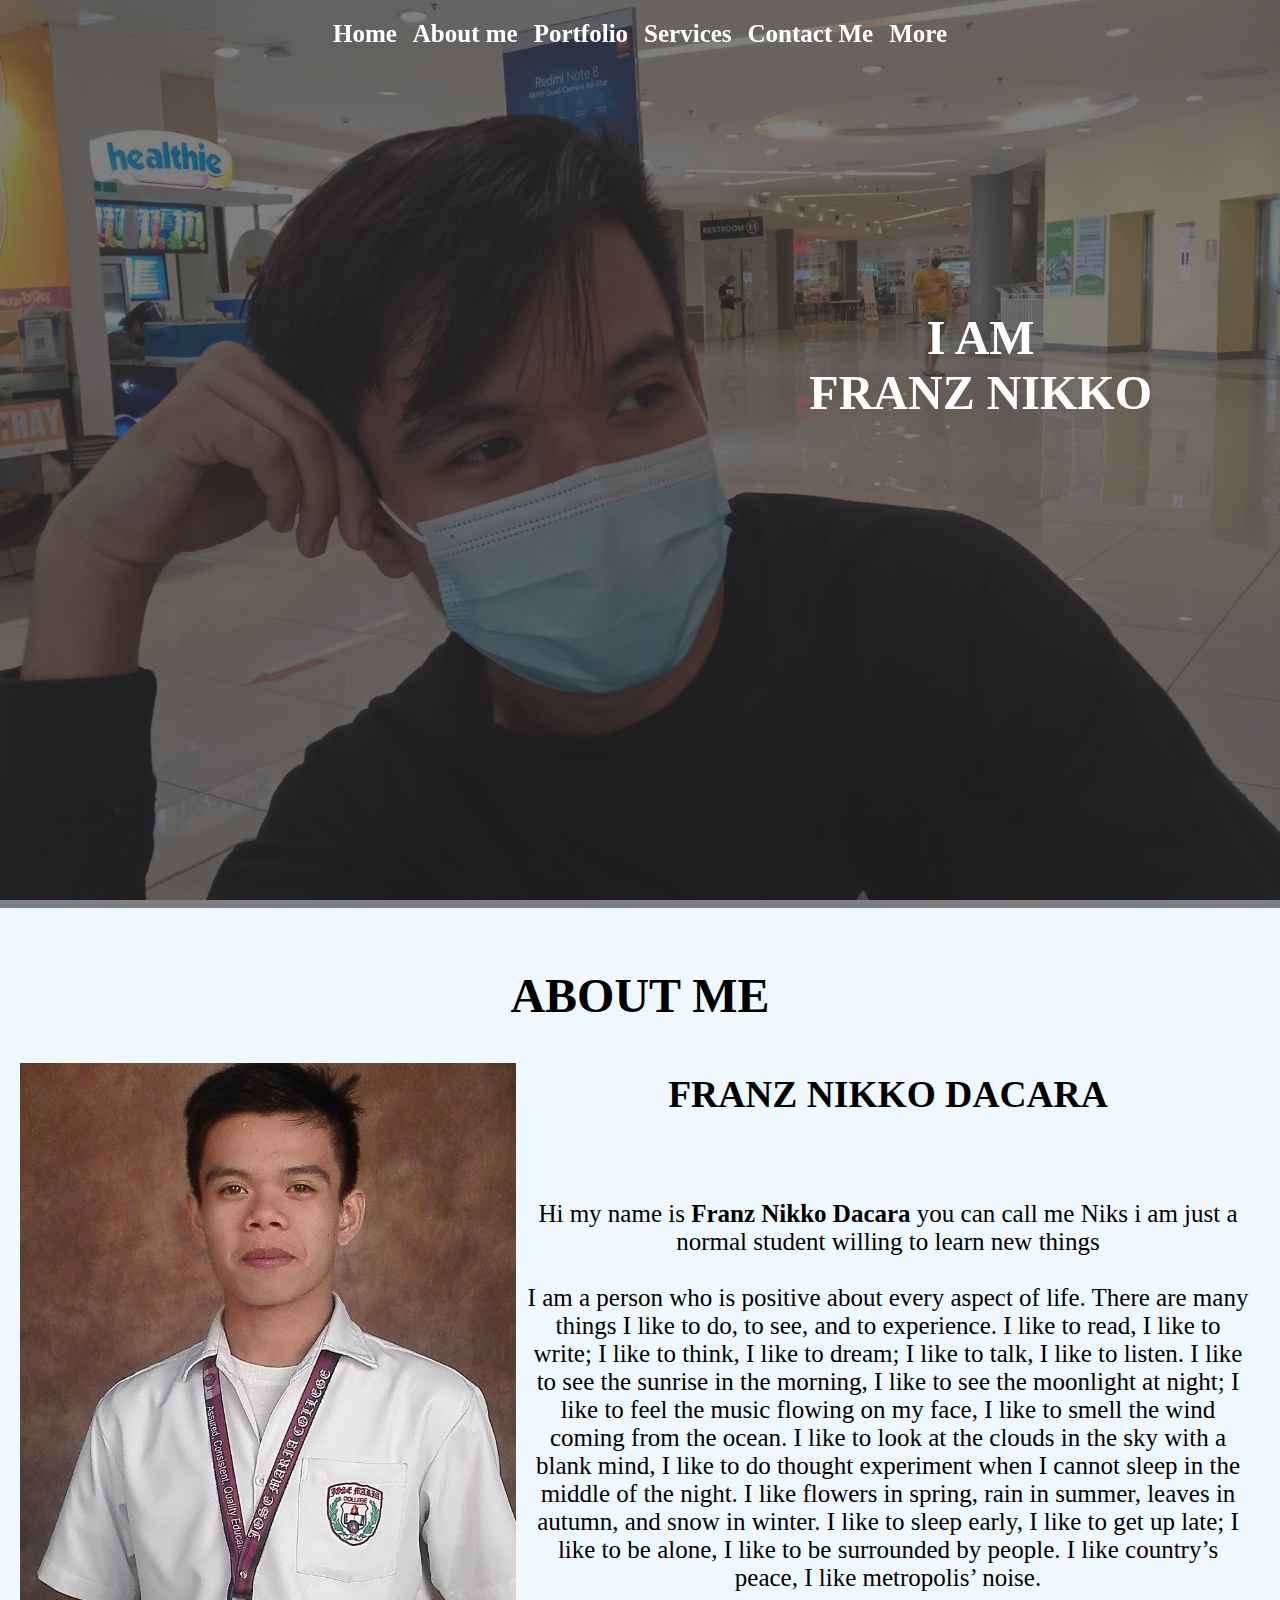
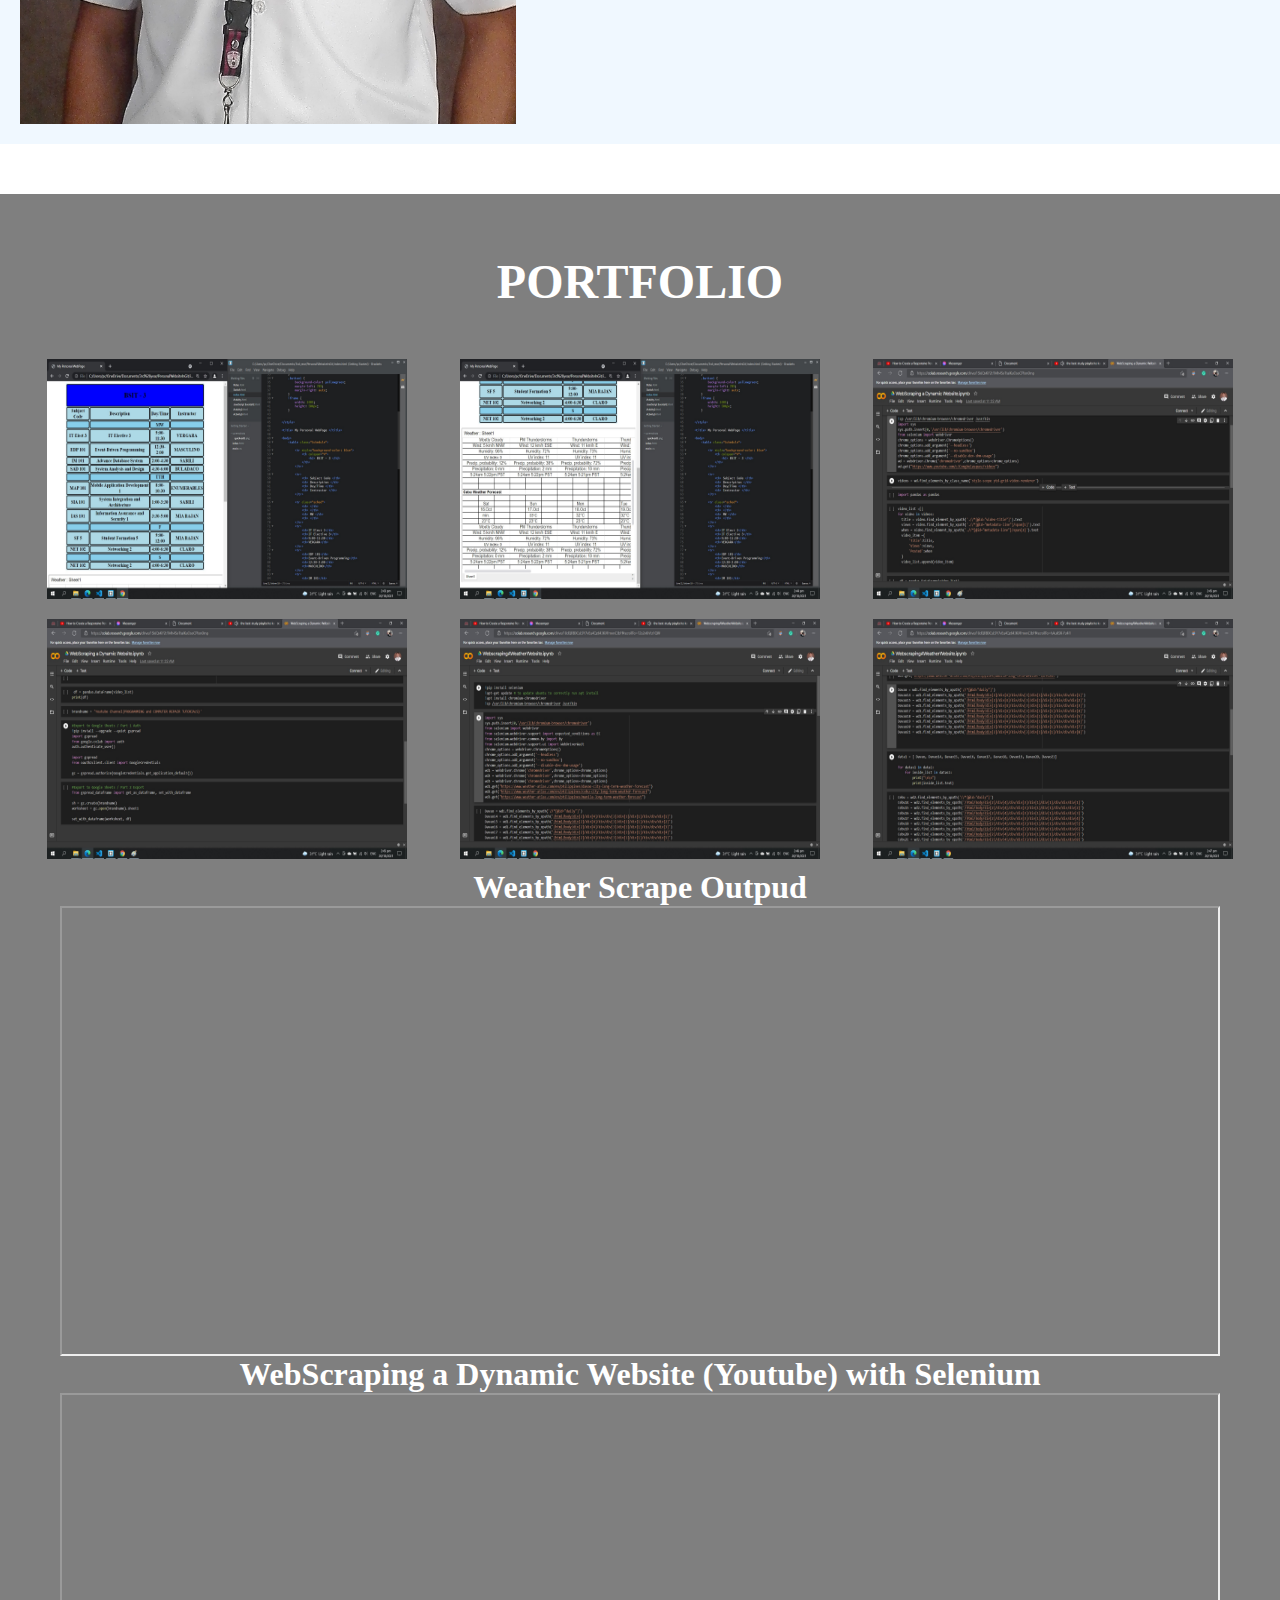
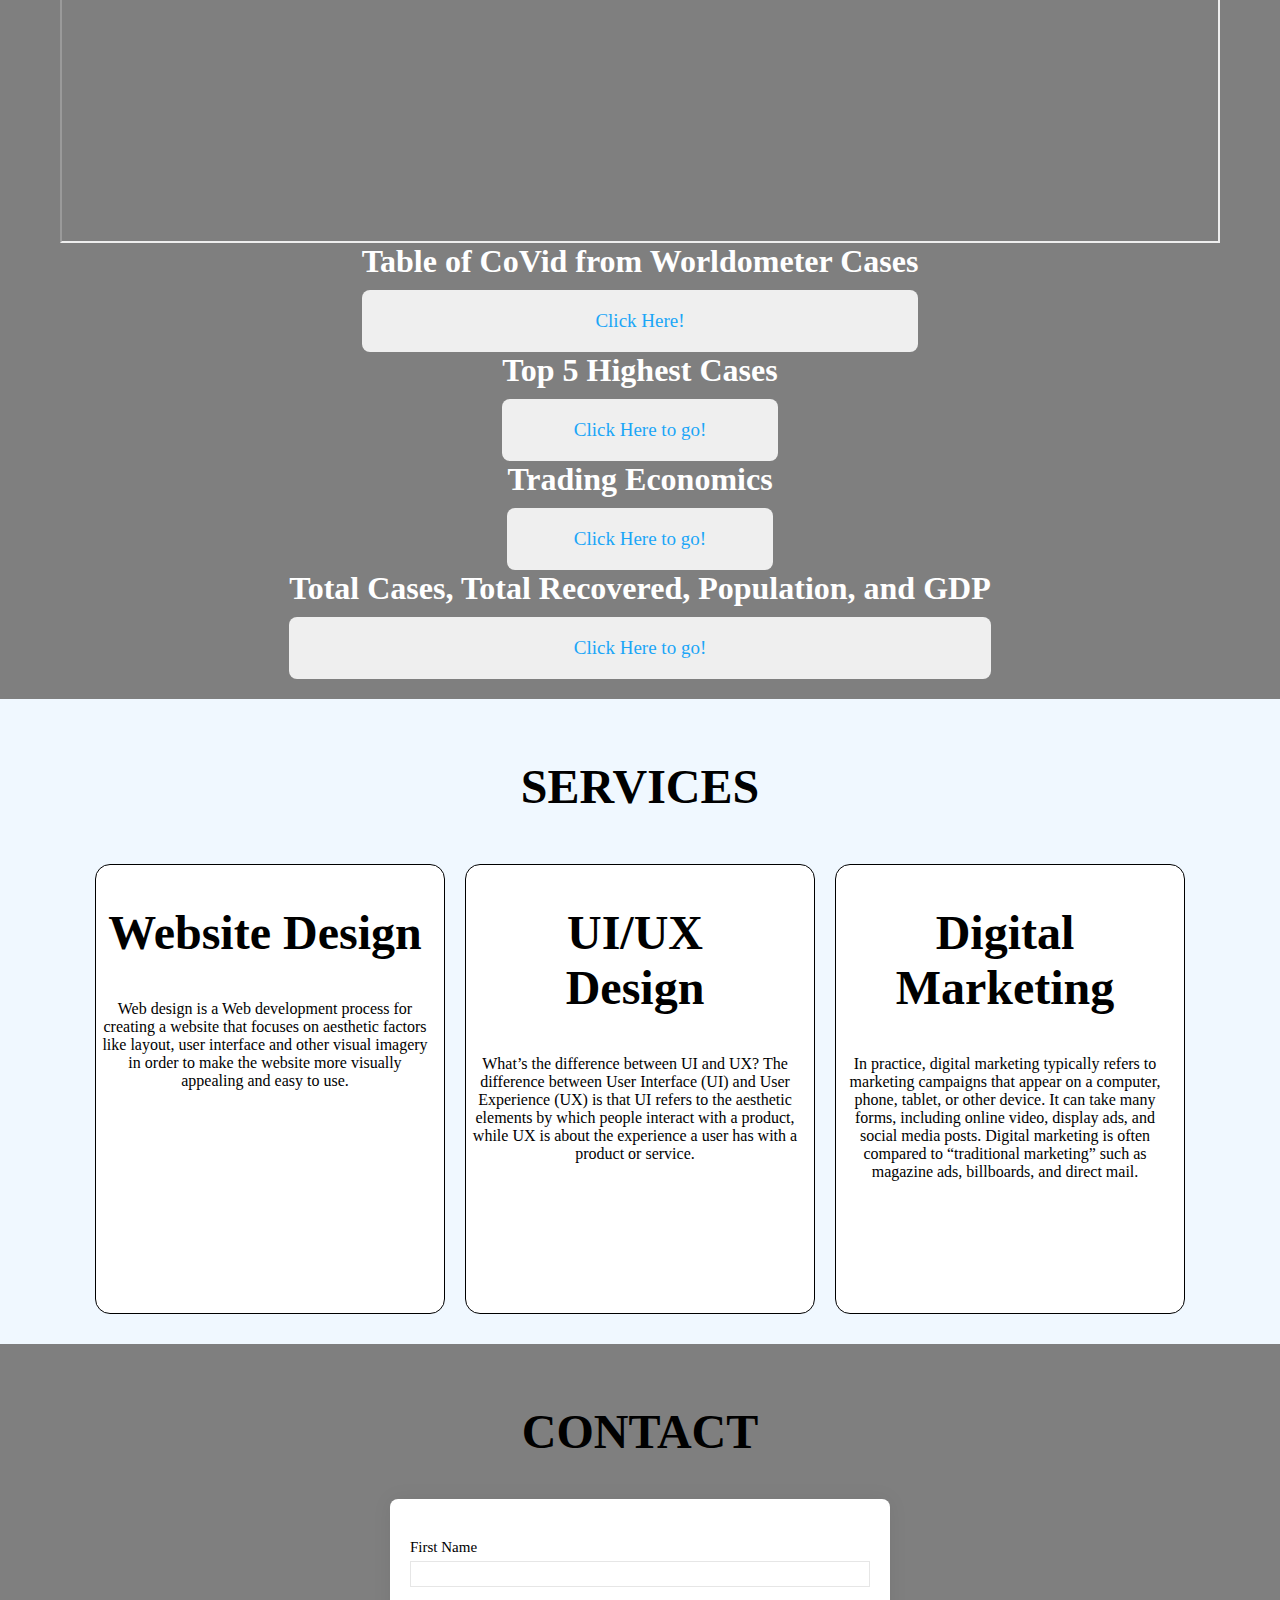
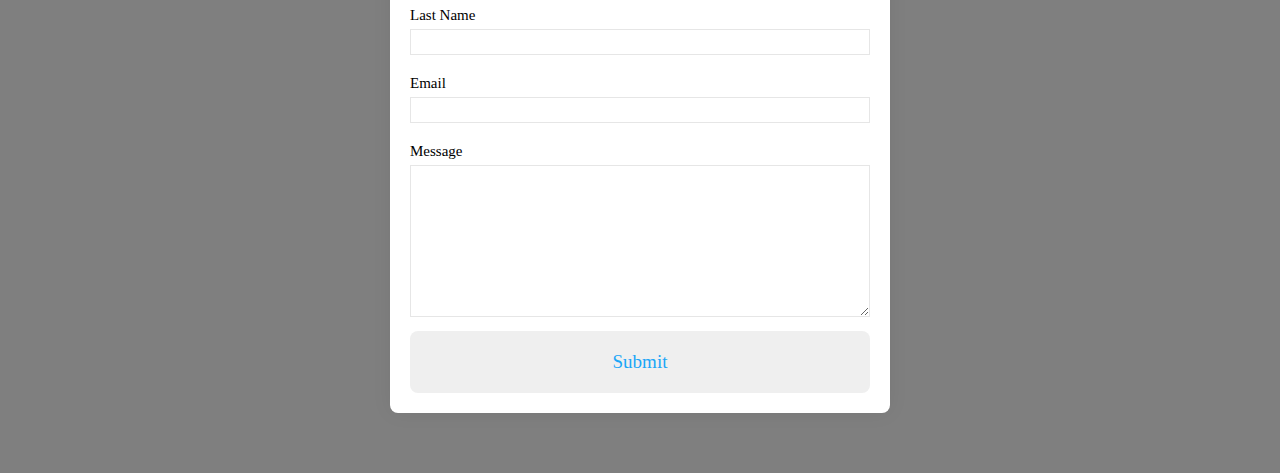
<file: index.html>
<!DOCTYPE html>
<html lang="en">
    <head>
        <meta charset="UTF-8">
        <meta name="viewport" content="width=device-with, initial-scale=1.0">
        <title> FranzWebsite </title>
        <link rel="stylesheet" href="style.css">
    </head>
    <body>
        <nav class="navbar">
            <ul>
                <li><a href="#home"> Home </a></li>
                <li><a href="#about"> About me </a></li>
                <li><a href="#portfolio"> Portfolio </a></li>
                    <!-- <div class="sub-portfoli-1">
                        <ul>
                            <li><a href="#">Activity 1</a></li>
                            <li><a href="#">Activity 2</a></li>
                            <li><a href="#">Activity 3</a></li>
                            <li><a href="#">Activity 4</a></li>
                        </ul>
                    </div> -->
                <li><a href="#services"> Services </a></li>
                <li><a href="#contact"> Contact Me </a></li>
                <li><a href="#more"> More </a></li>
                
            </ul>
        </nav>

        <section id="home">
            <div class="main">
                <h1 class="headings"> I AM <br> FRANZ NIKKO </h1>
                <!-- <button class="btn">
                    Love Me
                </button> -->
            </div>
        </section>

        <section id="about">
            <h1 class="headings"> ABOUT ME</h1>
            <div id="pic">
                <img src="Pictures/Prof.jpg" alt="">
                <div id="intro">
                    <h2> FRANZ NIKKO DACARA </h2>

                    <br><br><br>
                    <p> Hi my name is <b>Franz Nikko Dacara</b>
                        you can call me Niks i am just a
                        normal student willing to learn 
                        new things
                    </p>
                    <br>
                    <p>
                        I am a person who is positive about 
                        every aspect of life. There are many 
                        things I like to do, to see, and to 
                        experience. I like to read, I like to write; 
                        I like to think, I like to dream; I like
                        to talk, I like to listen. I like to see
                        the sunrise in the morning, I like to see 
                        the moonlight at night; I like to feel
                        the music flowing on my face, I like 
                        to smell the wind coming from the ocean.
                        I like to look at the clouds in the sky 
                        with a blank mind, I like to do thought 
                        experiment when I cannot sleep in the 
                        middle of the night. I like flowers in 
                        spring, rain in summer, leaves in autumn, 
                        and snow in winter. I like to sleep early, 
                        I like to get up late; I like to be alone, 
                        I like to be surrounded by people. 
                        I like country’s peace, I like metropolis’ noise.
                    </p>
                </div>
            </div>
        </section>

        <section id="portfolio">
            <h1 class="headings"> PORTFOLIO</h1>
            <div class="gallery">
                <img src="Portfolio/img1.jpg" alt="">
                <img src="Portfolio/img2.jpg" alt="">
                <img src="Portfolio/img3.jpg" alt="">
                <img src="Portfolio/img4.jpg" alt="">
                <img src="Portfolio/img5.jpg" alt="">
                <img src="Portfolio/img6.jpg" alt=""> 
            </div>
            <h1> Weather Scrape Outpud</h1>
            <div class="row"> 
                <div class="boxPortfilio">
                    <iframe src="https://docs.google.com/spreadsheets/d/e/2PACX-1vSCc59N3W7uc_95lp1IsA7n7Y4Vfx8e7q7jMTglggqfSN7uAFGR3NdlsXfTVhRd50q7TQrANO1ew57X/pubhtml?widget=true&amp;headers=false">
                    </iframe>
                </div>
            </div>
           <h1> WebScraping a Dynamic Website (Youtube) with Selenium </h1>
           <div class="row">
                <div class="boxPortfilio">
                    <iframe src="https://docs.google.com/spreadsheets/d/e/2PACX-1vS7RhmM1Nw2-FztYvrWvFr37aXqo0SgHWqgOuknxdSvzgi5Ql0AJTHEq0j4taHzt6S1fnG_dk-SxKem/pubhtml?widget=true&amp;headers=false">
                    </iframe>
                </div>
           </div>

           <form action="Activities/CoVid_from_Worldometer _Cases.html">
                <h1>Table of CoVid  from Worldometer  Cases</h1>
                <button type="submit">Click Here!</button>
           </form>
           <form action="Activities/Top5HighestCases.html">
                <h1>Top 5 Highest Cases </h1>
                <button type="submit">Click Here to go!</button>
           </form>
           <form action="Activities/tradingEconmics.html">
                <h1>Trading Economics </h1>
                <button type="submit">Click Here to go!</button>
           </form>
           <form action="Activities/total.html">
                <h1>Total Cases, Total Recovered, Population, and GDP </h1>
                <button type="submit">Click Here to go!</button>
           </form>

           <!-- <h1> Trading Economics </h1>
           <a href="Activities/tradingEconmics.html"> Click here to go! </a> -->

           <!-- <h1> Total Cases, Total Recovered, Population, and GDP</h1>
           <a href="Activities/total.html"> Click here to go! </a> -->

          
        </section>
        
        <section id="services">
            <h1 class="headings">SERVICES </h1>
            <div class="row">
                <div class="box">
                    <h1 class="headings">Website Design</h1>
                    <p>
                        Web design is a Web development 
                        process for creating a website that 
                        focuses on aesthetic factors like 
                        layout, user interface and other 
                        visual imagery in order to make the
                        website more visually appealing and
                        easy to use.
                    </p>
                </div>
                <div class="box">
                    <h1 class="headings">UI/UX <br> Design</h1>
                    <p>
                        What’s the difference between UI and UX?
                        The difference between User Interface (UI)
                        and User Experience (UX) is that UI refers 
                        to the aesthetic elements by which people 
                        interact with a product, while UX is 
                        about the experience a user has with 
                        a product or service.
                    </p>
                </div>
                <div class="box">
                    <h1 class="headings">Digital Marketing</h1>
                    <p>
                        In practice, digital marketing typically 
                        refers to marketing campaigns that appear 
                        on a computer, phone, tablet, or other 
                        device. It can take many forms, including 
                        online video, display ads, and social 
                        media posts. Digital marketing is often 
                        compared to “traditional marketing” such 
                        as magazine ads, billboards, and direct mail.
                    </p>
                </div>
            </div>
        </section>


        <section id="contact">
            <h1 class="headings"> CONTACT </h1>
            <div class="container">
                <form action="https://formspree.io/f/xbjqevdv" method="POST" id="my-form">

                    <div class="form-group">
                        <label for="firstName">First Name</label>
                        <input type="text" id="firstName" name="firstName">
                    </div>
                    
                    <div class="form-group">
                        <label for="lastName">Last Name</label>
                        <input type="text" id="lastName" name="lastName">
                    </div>

                    <div class="form-group">
                        <label for="email">Email</label>
                        <input type="email" id="email" name="email">
                    </div>

                    <div class="form-group">
                        <label for="message">Message</label>
                        <textarea name="message" id="message" cols="30" rows="10"></textarea>
                    </div>

                    <button type="submit">Submit</button>
                </form>
            </div>
            <div id="status"></div>
            <!-- <div id="status" class="error">
                Error
            </div> -->
        </section>
        

    </body>
</html>
</file>
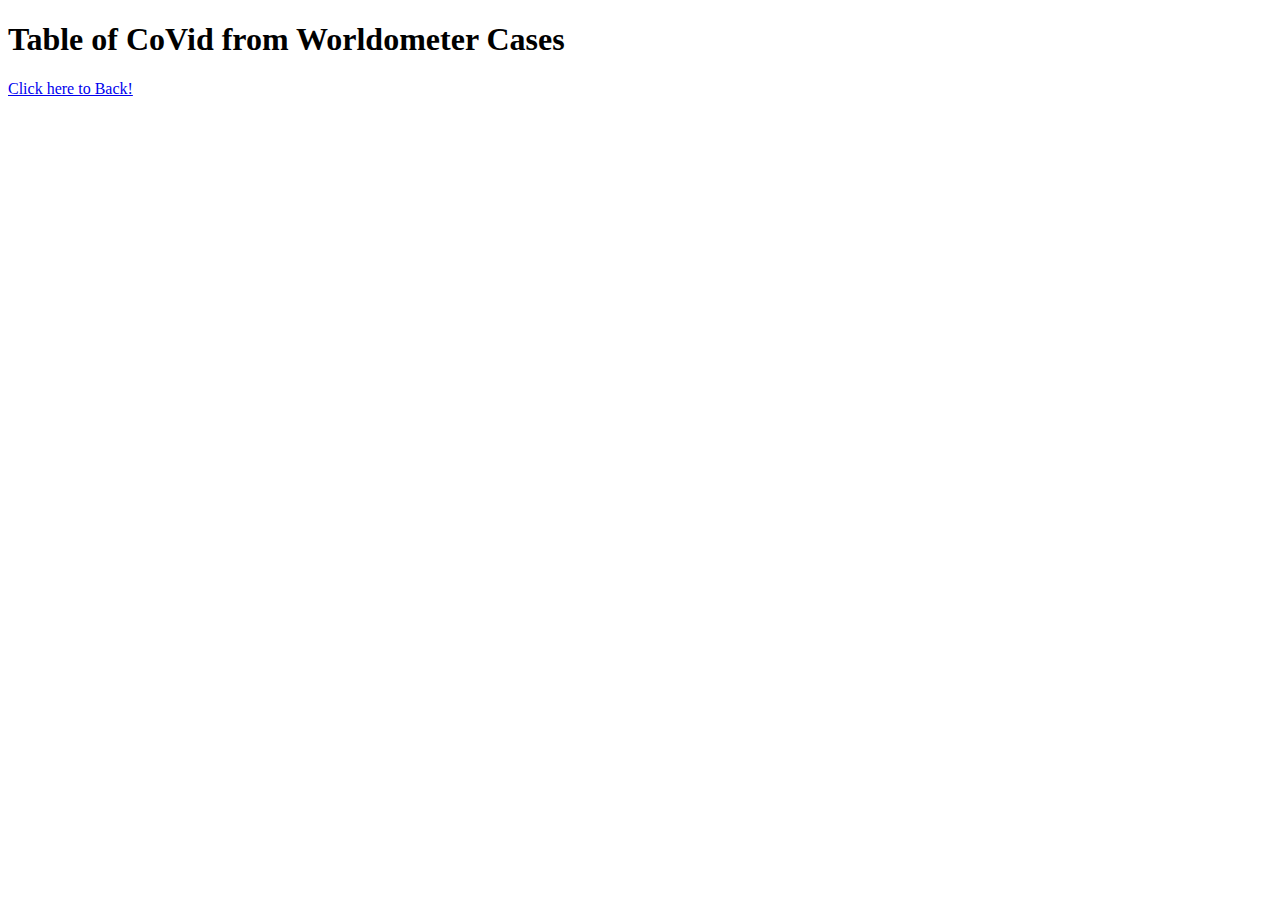
<file: CoVid_from_Worldometer _Cases.html>
<!DOCTYPE html>
<html lang="en">
<head>
    <meta charset="UTF-8">
    <meta http-equiv="X-UA-Compatible" content="IE=edge">
    <meta name="viewport" content="width=device-width, initial-scale=1.0">
    <title>Document</title>
</head>
<body>
    <h1>Table of CoVid  from Worldometer  Cases</h1>
           <div class="row">
               <div class="boxPortfilio">

                    <div class='tableauPlaceholder' id='viz1635490118664' style='position: relative'>
                        <noscript>
                            <a href='#'>
                            <img alt='Sheet 1 ' src='https:&#47;&#47;public.tableau.com&#47;static&#47;images&#47;tr&#47;trial_16354852788500&#47;Sheet1&#47;1_rss.png' style='border: none' /></a>
                        </noscript>
                            <object class='tableauViz'  style='display:none;'>
                                <param name='host_url' value='https%3A%2F%2Fpublic.tableau.com%2F' /> <param name='embed_code_version' value='3' /> 
                                <param name='site_root' value='' /><param name='name' value='trial_16354852788500&#47;Sheet1' />
                                <param name='tabs' value='no' /><param name='toolbar' value='yes' />
                                <param name='static_image' value='https:&#47;&#47;public.tableau.com&#47;static&#47;images&#47;tr&#47;trial_16354852788500&#47;Sheet1&#47;1.png' /> 
                                <param name='animate_transition' value='yes' />
                                <param name='display_static_image' value='yes' />
                                <param name='display_spinner' value='yes' />
                                <param name='display_overlay' value='yes' />
                                <param name='display_count' value='yes' />
                                <param name='language' value='en-US' />
                            </object>
                    </div> 

                        <script type='text/javascript'>                   
                         var divElement = document.getElementById('viz1635490118664');                    
                         var vizElement = divElement.getElementsByTagName('object')[0];                  
                         vizElement.style.width='100%';vizElement.style.height=(divElement.offsetWidth*0.75)+'px';                    
                         var scriptElement = document.createElement('script');                    
                         scriptElement.src = 'https://public.tableau.com/javascripts/api/viz_v1.js';                    
                         vizElement.parentNode.insertBefore(scriptElement, vizElement);                
                        </script>
               </div>

               <a href="index.html"> Click here to Back! </a>
</body>
</html>
</file>
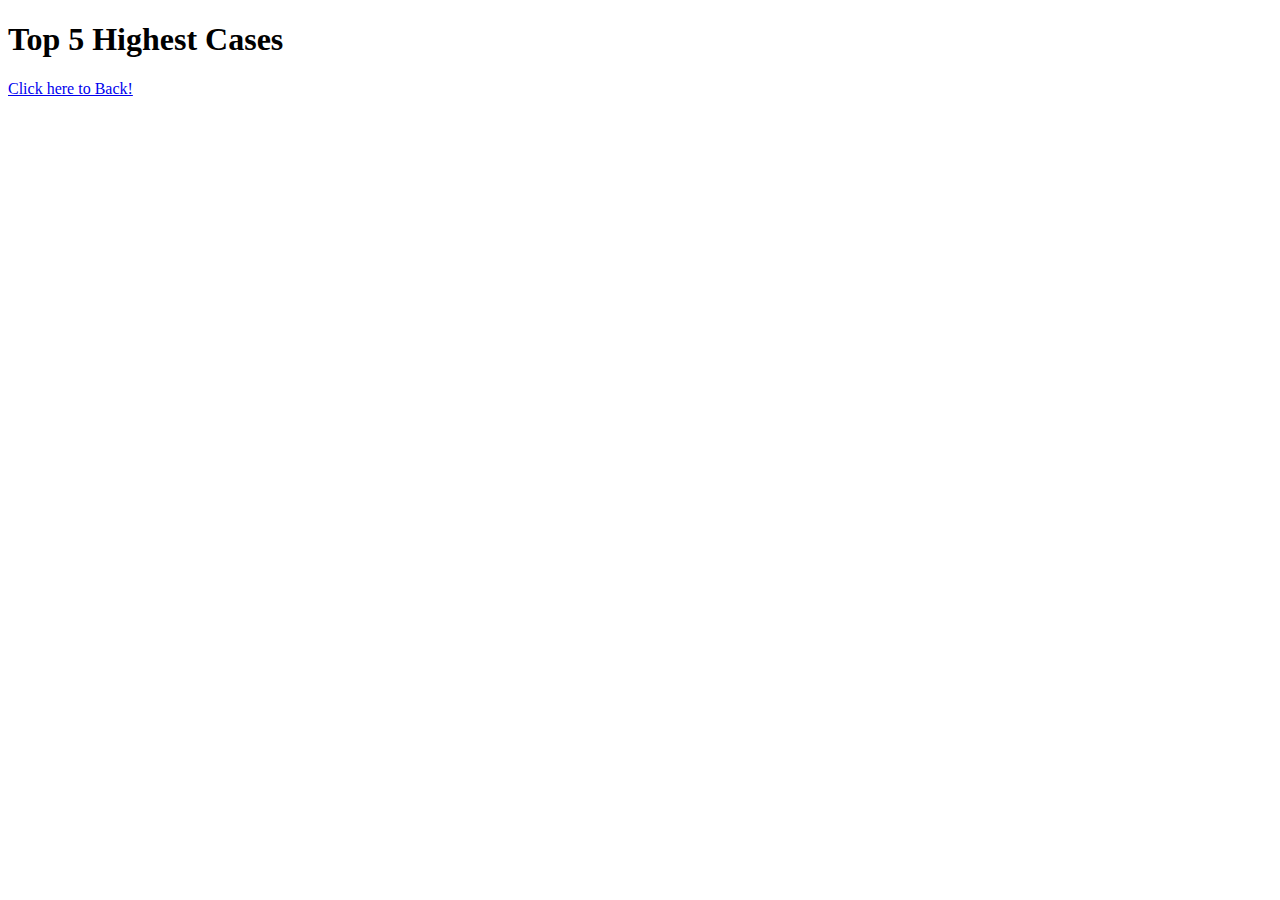
<file: Top5HighestCases.html>
<!DOCTYPE html>
<html lang="en">
<head>
    <meta charset="UTF-8">
    <meta http-equiv="X-UA-Compatible" content="IE=edge">
    <meta name="viewport" content="width=device-width, initial-scale=1.0">
    <title>Document</title>
</head>
<body>
    <h1> Top 5 Highest Cases</h1>
    <div class='tableauPlaceholder' id='viz1635511773253' style='position: relative'>
        <noscript>
            <a href='#'>
                <img alt='Top 5 Highest CasesOctorber 29,2021 ' src='https:&#47;&#47;public.tableau.com&#47;static&#47;images&#47;To&#47;Top5HighestCasesinOctober292021&#47;Sheet5&#47;1_rss.png' style='border: none' /></a>
            </noscript><object class='tableauViz'  style='display:none;'>
                <param name='host_url' value='https%3A%2F%2Fpublic.tableau.com%2F' />
                 <param name='embed_code_version' value='3' /> 
                 <param name='site_root' value='' />
                 <param name='name' value='Top5HighestCasesinOctober292021&#47;Sheet5' />
                 <param name='tabs' value='no' /><param name='toolbar' value='yes' />
                 <param name='static_image' value='https:&#47;&#47;public.tableau.com&#47;static&#47;images&#47;To&#47;Top5HighestCasesinOctober292021&#47;Sheet5&#47;1.png' /> 
                 <param name='animate_transition' value='yes' />
                 <param name='display_static_image' value='yes' />
                 <param name='display_spinner' value='yes' />
                 <param name='display_overlay' value='yes' />
                 <param name='display_count' value='yes' />
                 <param name='language' value='en-US' />
                 <param name='filter' value='publish=yes' />
                </object></div>               
                <script type='text/javascript'>                    
                
                var divElement = document.getElementById('viz1635511773253');                    
                var vizElement = divElement.getElementsByTagName('object')[0];                    
                vizElement.style.width='100%';vizElement.style.height=(divElement.offsetWidth*0.75)+'px';                    
                var scriptElement = document.createElement('script');                    
                scriptElement.src = 'https://public.tableau.com/javascripts/api/viz_v1.js';                    
                vizElement.parentNode.insertBefore(scriptElement, vizElement);                
                </script>
                
                <a href="index.html"> Click here to Back! </a>
</body>
</html>
</file>
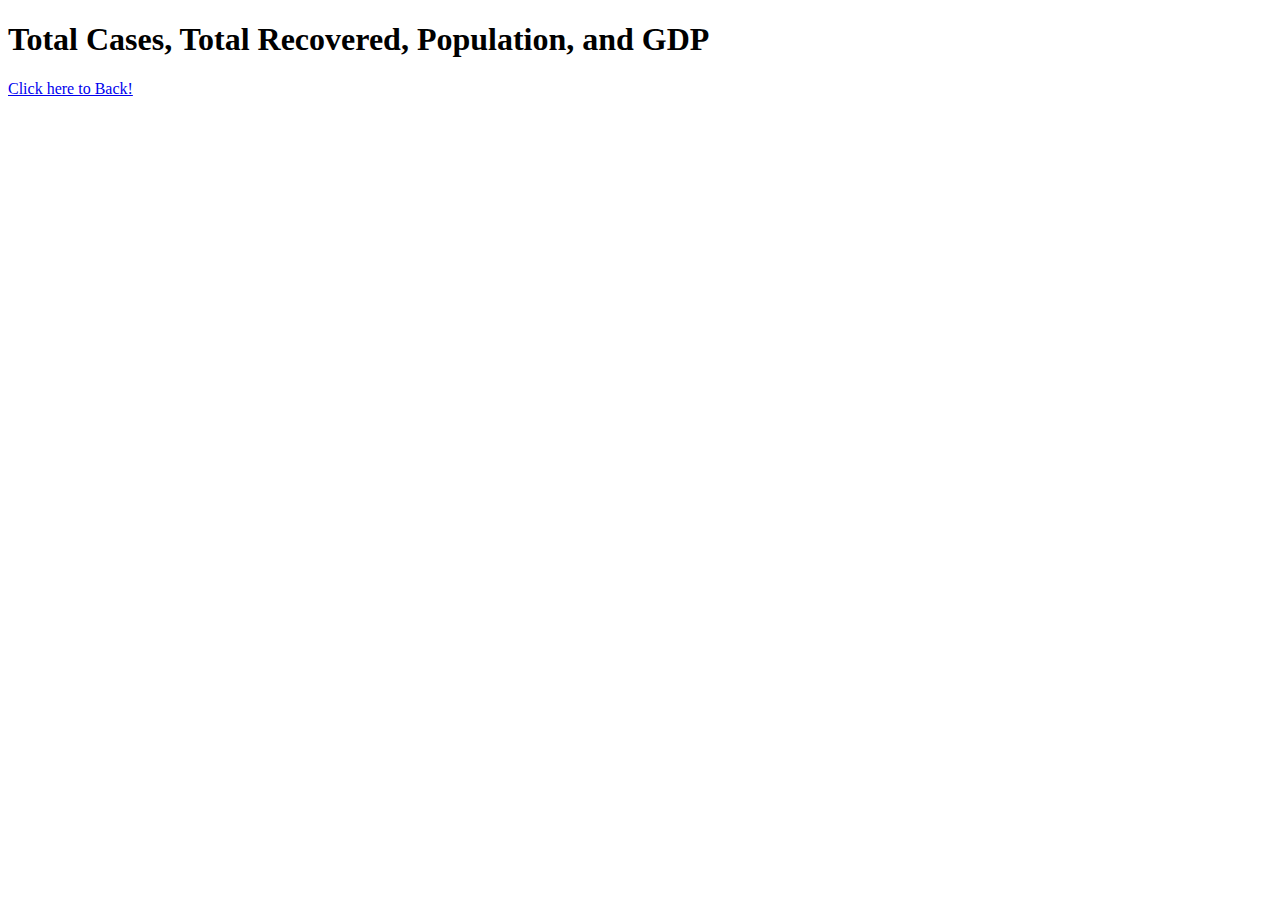
<file: total.html>
<!DOCTYPE html>
<html lang="en">
<head>
    <meta charset="UTF-8">
    <meta http-equiv="X-UA-Compatible" content="IE=edge">
    <meta name="viewport" content="width=device-width, initial-scale=1.0">
    <title>Document</title>
</head>
<body>
    <h1> Total Cases, Total Recovered, Population, and GDP </h1>
    <div class='tableauPlaceholder' id='viz1635513648842' style='position: relative'>
        <noscript>
            <a href='#'>
                <img alt=' Total Cases, Total Recovered, Population, and GDP ' src='https:&#47;&#47;public.tableau.com&#47;static&#47;images&#47;To&#47;Totals_16355135831920&#47;Sheet2&#47;1_rss.png' style='border: none' /></a>
            </noscript>
            <object class='tableauViz'  style='display:none;'>
                <param name='host_url' value='https%3A%2F%2Fpublic.tableau.com%2F' /> 
                <param name='embed_code_version' value='3' /> 
                <param name='site_root' value='' />
                <param name='name' value='Totals_16355135831920&#47;Sheet2' />
                <param name='tabs' value='no' />
                <param name='toolbar' value='yes' />
                <param name='static_image' value='https:&#47;&#47;public.tableau.com&#47;static&#47;images&#47;To&#47;Totals_16355135831920&#47;Sheet2&#47;1.png' /> 
                <param name='animate_transition' value='yes' />
                <param name='display_static_image' value='yes' />
                <param name='display_spinner' value='yes' />
                <param name='display_overlay' value='yes' />
                <param name='display_count' value='yes' />
                <param name='language' value='en-US' />
                <param name='filter' value='publish=yes' />
            </object>
        </div>                
        <script type='text/javascript'>                    
        var divElement = document.getElementById('viz1635513648842');                    
        var vizElement = divElement.getElementsByTagName('object')[0];                    
        vizElement.style.width='100%';vizElement.style.height=(divElement.offsetWidth*0.75)+'px';                    
        var scriptElement = document.createElement('script');                    
        scriptElement.src = 'https://public.tableau.com/javascripts/api/viz_v1.js';                    
        vizElement.parentNode.insertBefore(scriptElement, vizElement);                
        </script>

<a href="index.html"> Click here to Back! </a>  
</body>
</html>
</file>
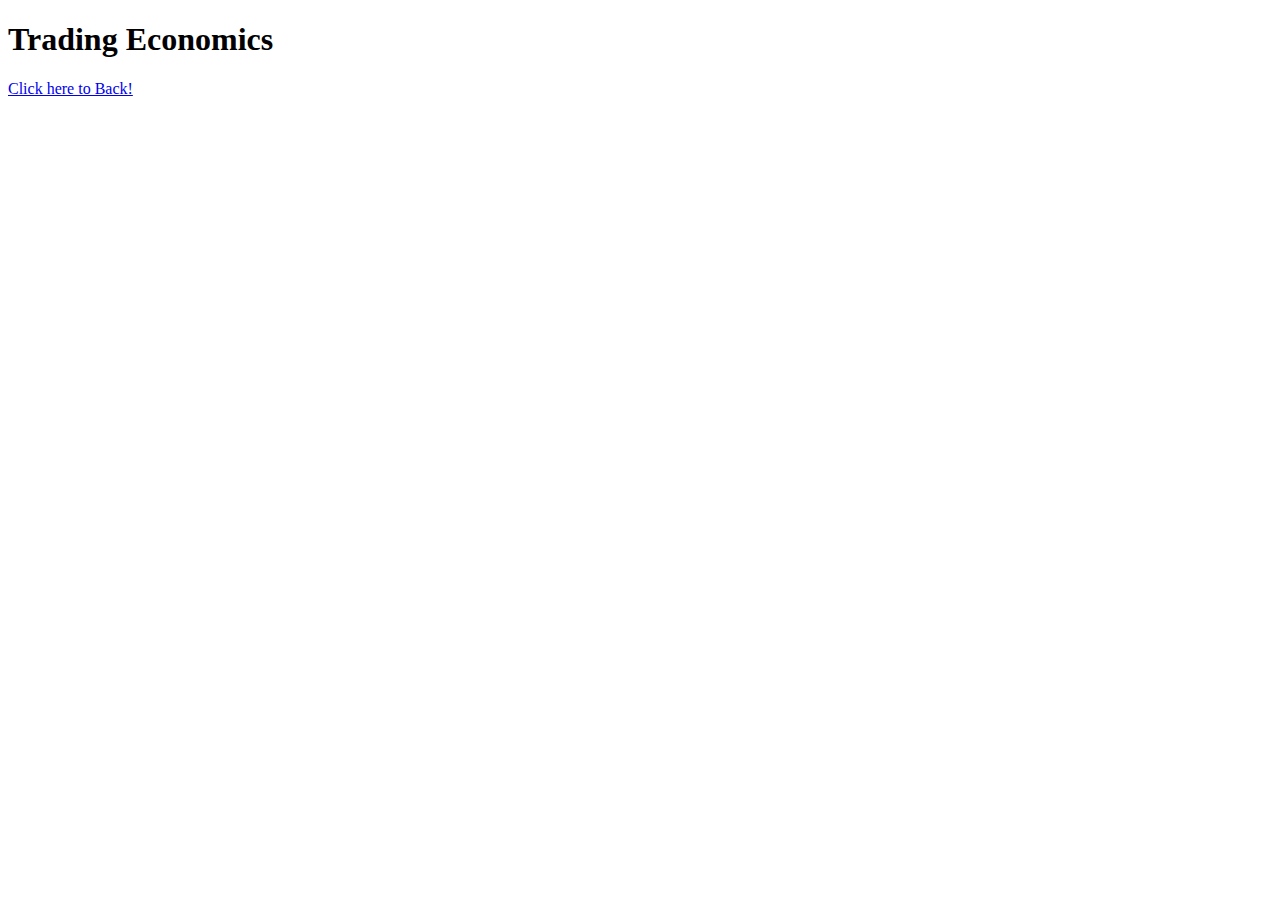
<file: tradingEconmics.html>
<!DOCTYPE html>
<html lang="en">
<head>
    <meta charset="UTF-8">
    <meta http-equiv="X-UA-Compatible" content="IE=edge">
    <meta name="viewport" content="width=device-width, initial-scale=1.0">
    <title>Document</title>
</head>
<body>
    <h1>Trading Economics </h1>
    <div class='tableauPlaceholder' id='viz1635512908973' style='position: relative'>
        <noscript><a href='#'>
            <img alt=' Trading Economics ' src='https:&#47;&#47;public.tableau.com&#47;static&#47;images&#47;Tr&#47;TradingEconomics_16355128900370&#47;Sheet1&#47;1_rss.png' style='border: none' /></a>
        </noscript>
        <object class='tableauViz'  style='display:none;'>
            <param name='host_url' value='https%3A%2F%2Fpublic.tableau.com%2F' /> 
            <param name='embed_code_version' value='3' /> <param name='site_root' value='' />
            <param name='name' value='TradingEconomics_16355128900370&#47;Sheet1' />
            <param name='tabs' value='no' /><param name='toolbar' value='yes' />
            <param name='static_image' value='https:&#47;&#47;public.tableau.com&#47;static&#47;images&#47;Tr&#47;TradingEconomics_16355128900370&#47;Sheet1&#47;1.png' /> 
            <param name='animate_transition' value='yes' />
            <param name='display_static_image' value='yes' />
            <param name='display_spinner' value='yes' />
            <param name='display_overlay' value='yes' />
            <param name='display_count' value='yes' />
            <param name='language' value='en-US' />
            <param name='filter' value='publish=yes' />
        </object>
    </div>                
    <script type='text/javascript'>                    
    var divElement = document.getElementById('viz1635512908973');                   
     var vizElement = divElement.getElementsByTagName('object')[0];                    
     vizElement.style.width='100%';vizElement.style.height=(divElement.offsetWidth*0.75)+'px';                    
     var scriptElement = document.createElement('script');                    
     scriptElement.src = 'https://public.tableau.com/javascripts/api/viz_v1.js';                   
      vizElement.parentNode.insertBefore(scriptElement, vizElement);                
      </script>

<a href="index.html"> Click here to Back! </a>
    
</body>
</html>
</file>
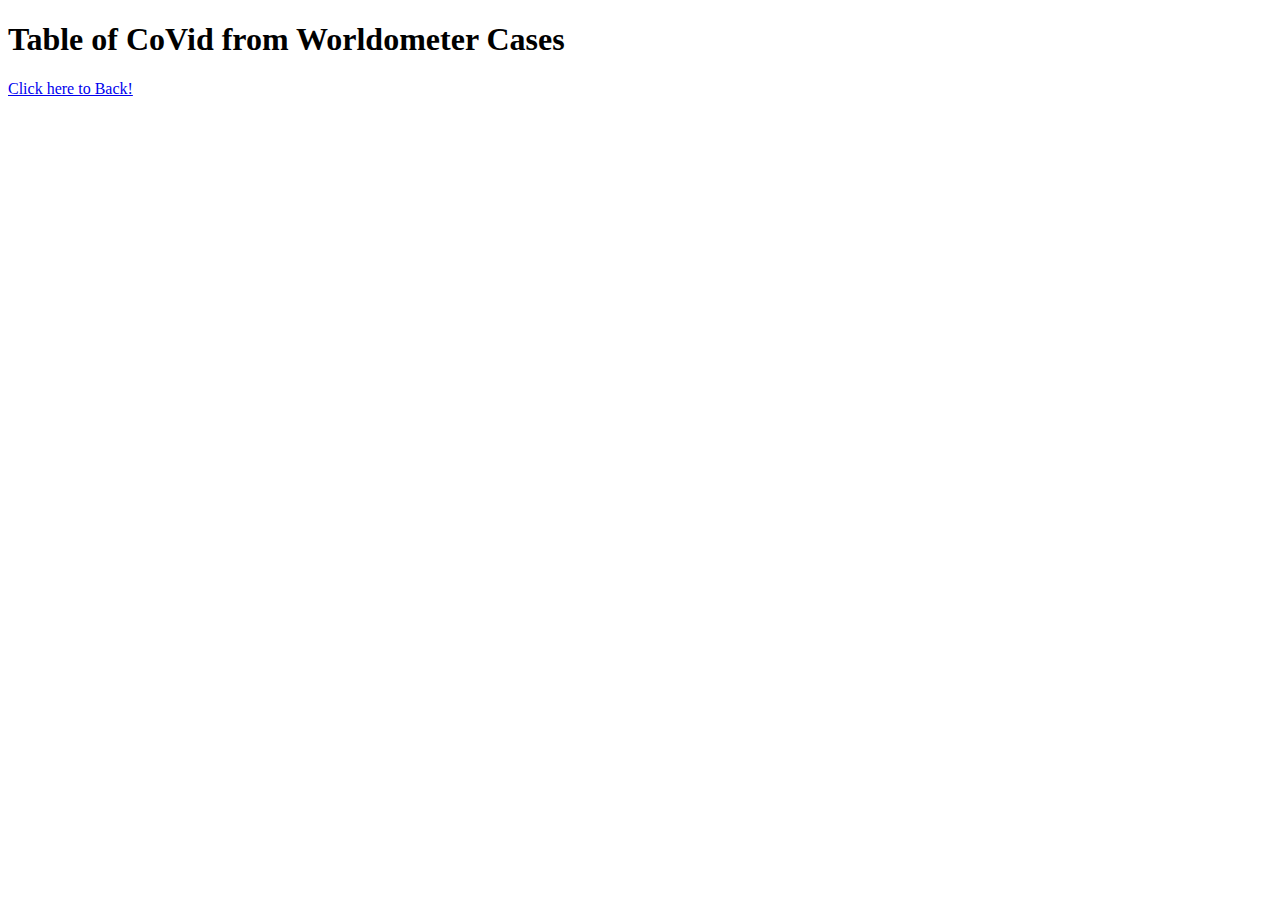
<file: Activities/CoVid_from_Worldometer _Cases.html>
<!DOCTYPE html>
<html lang="en">
<head>
    <meta charset="UTF-8">
    <meta http-equiv="X-UA-Compatible" content="IE=edge">
    <meta name="viewport" content="width=device-width, initial-scale=1.0">
    <title>Document</title>
</head>
<body>
    <h1>Table of CoVid  from Worldometer  Cases</h1>
           <div class="row">
               <div class="boxPortfilio">

                    <div class='tableauPlaceholder' id='viz1635490118664' style='position: relative'>
                        <noscript>
                            <a href='#'>
                            <img alt='Sheet 1 ' src='https:&#47;&#47;public.tableau.com&#47;static&#47;images&#47;tr&#47;trial_16354852788500&#47;Sheet1&#47;1_rss.png' style='border: none' /></a>
                        </noscript>
                            <object class='tableauViz'  style='display:none;'>
                                <param name='host_url' value='https%3A%2F%2Fpublic.tableau.com%2F' /> <param name='embed_code_version' value='3' /> 
                                <param name='site_root' value='' /><param name='name' value='trial_16354852788500&#47;Sheet1' />
                                <param name='tabs' value='no' /><param name='toolbar' value='yes' />
                                <param name='static_image' value='https:&#47;&#47;public.tableau.com&#47;static&#47;images&#47;tr&#47;trial_16354852788500&#47;Sheet1&#47;1.png' /> 
                                <param name='animate_transition' value='yes' />
                                <param name='display_static_image' value='yes' />
                                <param name='display_spinner' value='yes' />
                                <param name='display_overlay' value='yes' />
                                <param name='display_count' value='yes' />
                                <param name='language' value='en-US' />
                            </object>
                    </div> 

                        <script type='text/javascript'>                   
                         var divElement = document.getElementById('viz1635490118664');                    
                         var vizElement = divElement.getElementsByTagName('object')[0];                  
                         vizElement.style.width='100%';vizElement.style.height=(divElement.offsetWidth*0.75)+'px';                    
                         var scriptElement = document.createElement('script');                    
                         scriptElement.src = 'https://public.tableau.com/javascripts/api/viz_v1.js';                    
                         vizElement.parentNode.insertBefore(scriptElement, vizElement);                
                        </script>
               </div>

               <a href="../index.html"> Click here to Back! </a>
               <!-- <button onClick="window.location.reload();">Refresh Page</button> -->
</body>
</html>
</file>
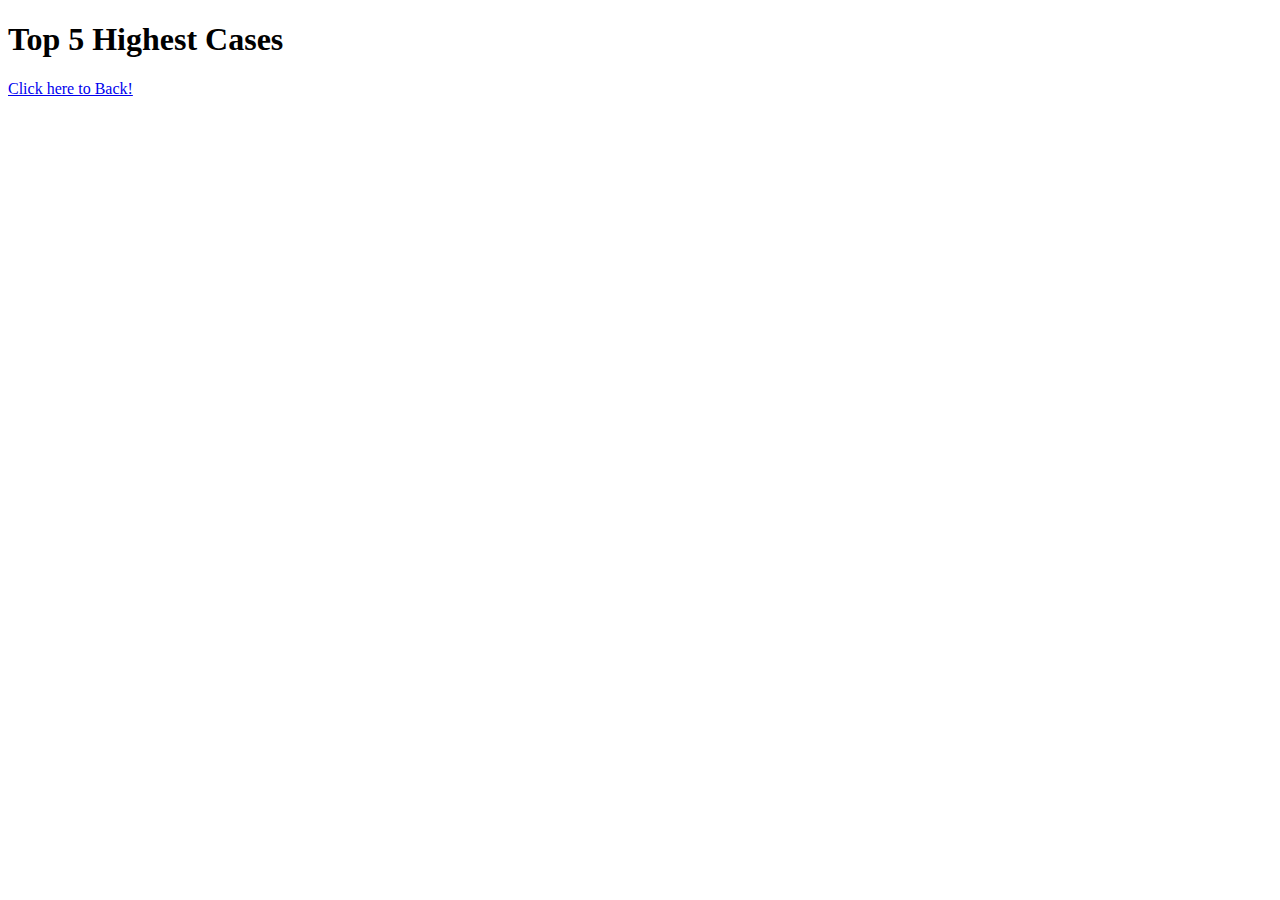
<file: Activities/Top5HighestCases.html>
<!DOCTYPE html>
<html lang="en">
<head>
    <meta charset="UTF-8">
    <meta http-equiv="X-UA-Compatible" content="IE=edge">
    <meta name="viewport" content="width=device-width, initial-scale=1.0">
    <title>Document</title>
</head>
<body>
    <h1> Top 5 Highest Cases</h1>
    <div class='tableauPlaceholder' id='viz1635511773253' style='position: relative'>
        <noscript>
            <a href='#'>
                <img alt='Top 5 Highest CasesOctorber 29,2021 ' src='https:&#47;&#47;public.tableau.com&#47;static&#47;images&#47;To&#47;Top5HighestCasesinOctober292021&#47;Sheet5&#47;1_rss.png' style='border: none' /></a>
            </noscript><object class='tableauViz'  style='display:none;'>
                <param name='host_url' value='https%3A%2F%2Fpublic.tableau.com%2F' />
                 <param name='embed_code_version' value='3' /> 
                 <param name='site_root' value='' />
                 <param name='name' value='Top5HighestCasesinOctober292021&#47;Sheet5' />
                 <param name='tabs' value='no' /><param name='toolbar' value='yes' />
                 <param name='static_image' value='https:&#47;&#47;public.tableau.com&#47;static&#47;images&#47;To&#47;Top5HighestCasesinOctober292021&#47;Sheet5&#47;1.png' /> 
                 <param name='animate_transition' value='yes' />
                 <param name='display_static_image' value='yes' />
                 <param name='display_spinner' value='yes' />
                 <param name='display_overlay' value='yes' />
                 <param name='display_count' value='yes' />
                 <param name='language' value='en-US' />
                 <param name='filter' value='publish=yes' />
                </object></div>               
                <script type='text/javascript'>                    
                
                var divElement = document.getElementById('viz1635511773253');                    
                var vizElement = divElement.getElementsByTagName('object')[0];                    
                vizElement.style.width='100%';vizElement.style.height=(divElement.offsetWidth*0.75)+'px';                    
                var scriptElement = document.createElement('script');                    
                scriptElement.src = 'https://public.tableau.com/javascripts/api/viz_v1.js';                    
                vizElement.parentNode.insertBefore(scriptElement, vizElement);                
                </script>
                
                <a href="../index.html"> Click here to Back! </a>
</body>
</html>
</file>
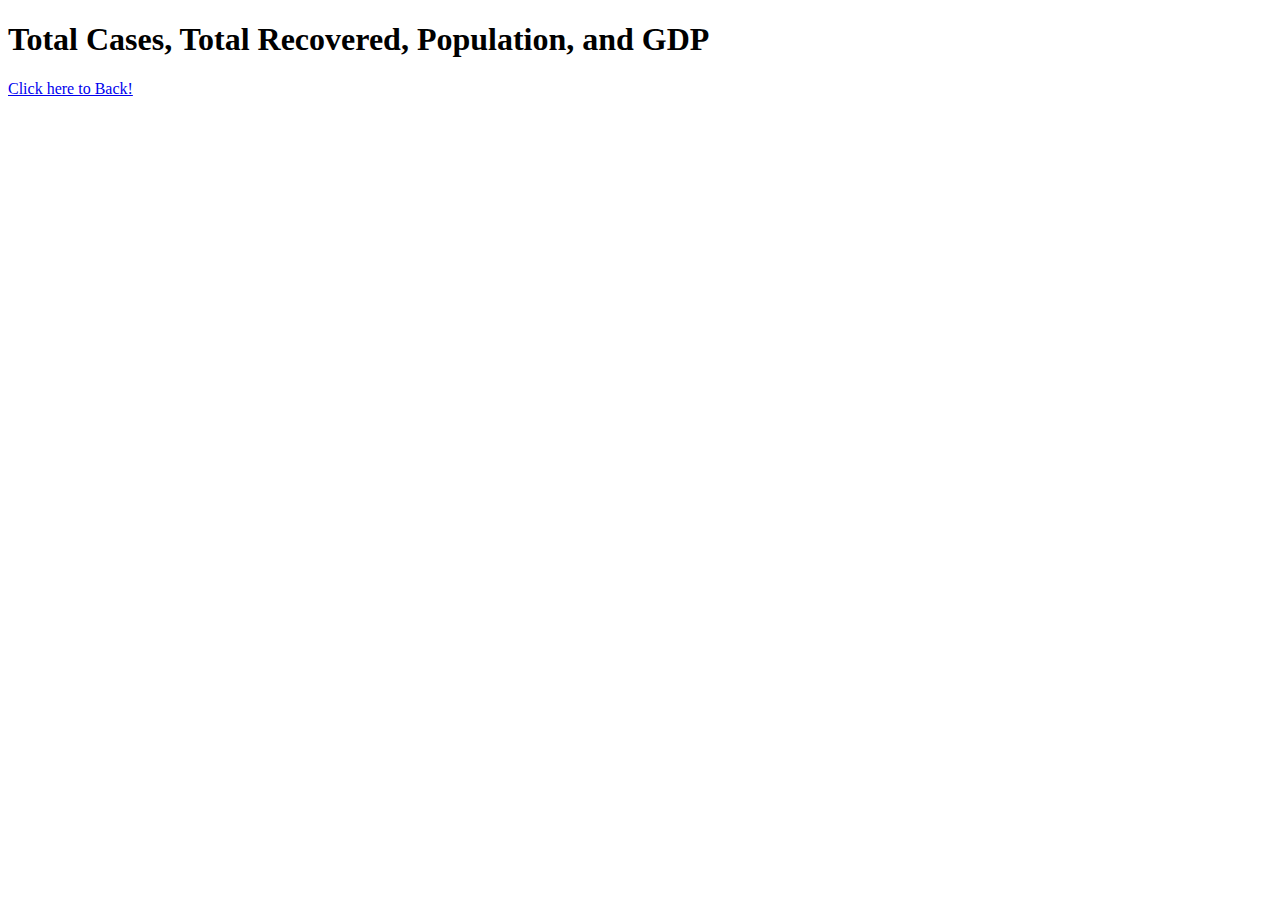
<file: Activities/total.html>
<!DOCTYPE html>
<html lang="en">
<head>
    <meta charset="UTF-8">
    <meta http-equiv="X-UA-Compatible" content="IE=edge">
    <meta name="viewport" content="width=device-width, initial-scale=1.0">
    <title>Document</title>
</head>
<body>
    <h1> Total Cases, Total Recovered, Population, and GDP </h1>
    <div class='tableauPlaceholder' id='viz1635513648842' style='position: relative'>
        <noscript>
            <a href='#'>
                <img alt=' Total Cases, Total Recovered, Population, and GDP ' src='https:&#47;&#47;public.tableau.com&#47;static&#47;images&#47;To&#47;Totals_16355135831920&#47;Sheet2&#47;1_rss.png' style='border: none' /></a>
            </noscript>
            <object class='tableauViz'  style='display:none;'>
                <param name='host_url' value='https%3A%2F%2Fpublic.tableau.com%2F' /> 
                <param name='embed_code_version' value='3' /> 
                <param name='site_root' value='' />
                <param name='name' value='Totals_16355135831920&#47;Sheet2' />
                <param name='tabs' value='no' />
                <param name='toolbar' value='yes' />
                <param name='static_image' value='https:&#47;&#47;public.tableau.com&#47;static&#47;images&#47;To&#47;Totals_16355135831920&#47;Sheet2&#47;1.png' /> 
                <param name='animate_transition' value='yes' />
                <param name='display_static_image' value='yes' />
                <param name='display_spinner' value='yes' />
                <param name='display_overlay' value='yes' />
                <param name='display_count' value='yes' />
                <param name='language' value='en-US' />
                <param name='filter' value='publish=yes' />
            </object>
        </div>                
        <script type='text/javascript'>                    
        var divElement = document.getElementById('viz1635513648842');                    
        var vizElement = divElement.getElementsByTagName('object')[0];                    
        vizElement.style.width='100%';vizElement.style.height=(divElement.offsetWidth*0.75)+'px';                    
        var scriptElement = document.createElement('script');                    
        scriptElement.src = 'https://public.tableau.com/javascripts/api/viz_v1.js';                    
        vizElement.parentNode.insertBefore(scriptElement, vizElement);                
        </script>

<a href="../index.html"> Click here to Back! </a> 
</body>
</html>
</file>
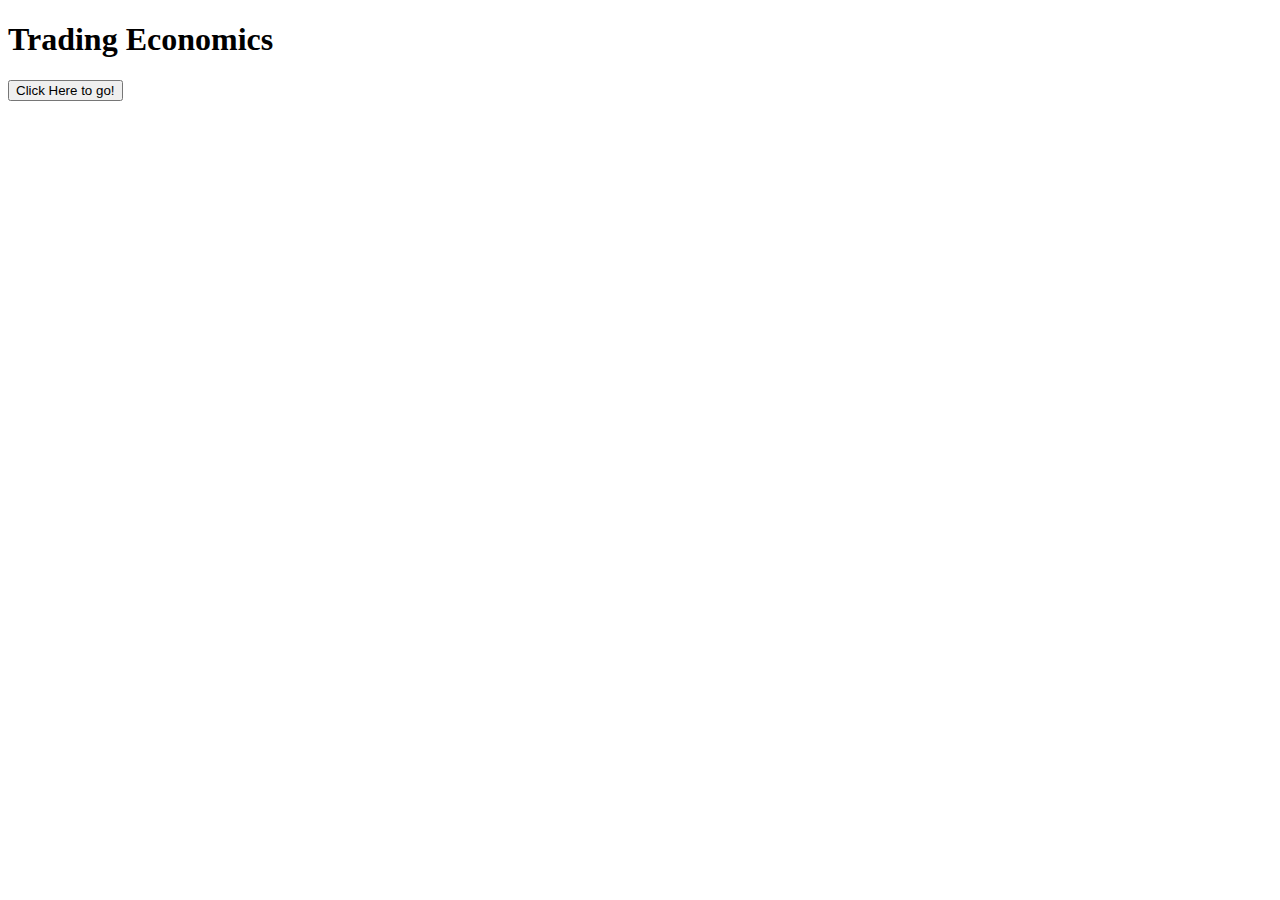
<file: Activities/tradingEconmics.html>
<!DOCTYPE html>
<html lang="en">
<head>
    <meta charset="UTF-8">
    <meta http-equiv="X-UA-Compatible" content="IE=edge">
    <meta name="viewport" content="width=device-width, initial-scale=1.0">
    <title>Document</title>
</head>
<body>
    <h1>Trading Economics </h1>
    <div class='tableauPlaceholder' id='viz1635512908973' style='position: relative'>
        <noscript><a href='#'>
            <img alt=' Trading Economics ' src='https:&#47;&#47;public.tableau.com&#47;static&#47;images&#47;Tr&#47;TradingEconomics_16355128900370&#47;Sheet1&#47;1_rss.png' style='border: none' /></a>
        </noscript>
        <object class='tableauViz'  style='display:none;'>
            <param name='host_url' value='https%3A%2F%2Fpublic.tableau.com%2F' /> 
            <param name='embed_code_version' value='3' /> <param name='site_root' value='' />
            <param name='name' value='TradingEconomics_16355128900370&#47;Sheet1' />
            <param name='tabs' value='no' /><param name='toolbar' value='yes' />
            <param name='static_image' value='https:&#47;&#47;public.tableau.com&#47;static&#47;images&#47;Tr&#47;TradingEconomics_16355128900370&#47;Sheet1&#47;1.png' /> 
            <param name='animate_transition' value='yes' />
            <param name='display_static_image' value='yes' />
            <param name='display_spinner' value='yes' />
            <param name='display_overlay' value='yes' />
            <param name='display_count' value='yes' />
            <param name='language' value='en-US' />
            <param name='filter' value='publish=yes' />
        </object>
    </div>                
    <script type='text/javascript'>                    
    var divElement = document.getElementById('viz1635512908973');                   
    var vizElement = divElement.getElementsByTagName('object')[0];                    
    vizElement.style.width='100%';vizElement.style.height=(divElement.offsetWidth*0.75)+'px';                    
    var scriptElement = document.createElement('script');                    
    scriptElement.src = 'https://public.tableau.com/javascripts/api/viz_v1.js';                   
    vizElement.parentNode.insertBefore(scriptElement, vizElement);                
    </script>

       <form action="../index.html">
            <button type="submit">Click Here to go!</button>
       </form>
<!-- <a href="../index.html"> Click here to Back! </a> -->
    
</body>
</html>
</file>
<file: style.css>
*{
    margin: 0;
    padding: 0;
    box-sizing: border-box;
}
html{
    scroll-behavior: smooth;
}

/* Navbar */
.navbar{
    display: flex;
    justify-content: center;
    align-items: center;
    background-color: rgba(0, 0, 0, 0.5);
    position: sticky;
    top: 0px;
}

.navbar ul{
    display: flex;
    list-style: none;
    margin: 20px 0px;
}

.navbar ul li{
    font-family: century;
    /* font-size: 1.1rem; */
    font-size: 25px;
    font-weight: bold;
}
.navbar ul li a{
    text-decoration: none;
    color: white;
    padding: 8px;
    transition: all .5s ease;
}
.navbar ul li a:hover{
    background-color: white;
    color: black;
    box-shadow: 0 0x 10px white;
}

/* Home Section */

#home{
    display: flex;
    flex-direction: column;
    background-color: rgba(0, 0, 0, 0.5);
    height: 840px;
    justify-content: center;
    align-items: center;
    color: white;
}
#home::before{
    content: "";
    position: absolute;
    top: 0;
    right: 0;
    background: url('Pictures/Back.jpg') no-repeat center center/cover;
    height: 900px;
    width: 100%;
    z-index: -1;
    opacity: .8;
}
.main{
    display: flex;
    flex-direction: column;
    /* border: 1px solid white; */
    align-items: center;
    position: absolute;
    top: 30%;
    right: 10%;
}
.headings{
    font-family: century;
    font-size: 3rem;
    text-align: center;
    margin: 40px 0px;
}
.btn{
    padding: 10px 35px;
    background-color: transparent;
    border: 1px solid white;
    color: white;
    outline: none;
    transition: .6s ease;
}
.btn:hover{
    cursor: pointer;
    background-color: white;
    color: black;
    box-shadow: 0 0 5px white, 0 0 10px white, 0 0 15px white;
    font-weight: bold;
}

/* About Section */
#about{
    display: flex;
    flex-direction: column;
    box-sizing: border-box;
    padding: 20px;
    margin-bottom: 50px;
}
#pic{
    display: flex;
}
#pic img{
    width: 40%;
    height: 40%;
}
#intro{
    display: flex;
    flex-direction: column;
    text-align: center;
    font-size: 25px;
    padding: 10px;
}
.intro h2{
    font-size: 2rem;
    margin-bottom: 20px;
}

/* Portfolio Section */
#portfolio{
    display: flex;
    flex-direction: column;
    background-color: rgba(0, 0, 0, 0.5);
    color: white;
    align-items: center;
    padding: 20px;

}
.gallery{
    display: flex;
    flex-wrap: wrap;
    justify-content: space-around;
    box-sizing: border-box;
    
}
.gallery img{
    width: 360px;
    height: 240px;
    margin: 10px;
}
iframe {
    
    width: 200%;
    height: 500px;  
}
.boxPortfilio{
    display: flex;
    flex-direction: column;
    width: 580px;
    height: 450px;
    align-items: center;
}

/* Sub Portfolio */

/* .sub-portfoli-1{
    display: none;
}
.navbar ul li a:hover .sub-portfoli-1{
    display: block;
    position: absolute;
    background: rgb(0, 100, 0);
    margin-top: 15px;
    margin-left: 15px;

} */
/* Services */
#services{
    display: flex;
    flex-direction: column;
    padding: 20px;
}
.row{
    display: flex;
    justify-content: space-around;
    flex-wrap: wrap;
    box-sizing: border-box;
}
.box{
    display: flex;
    flex-direction: column;
    width: 350px;
    height: 450px;
    border: 1px solid black;
    margin: 10px;
    align-items: center;
    text-align: center;
    padding-inline-end: 10px;
    border-radius: 15px;
    background: linear-gradient(to top, rgb(255,45,45) 50%, white 50%);
    background-size: 100% 200%;
    transition: all .8s;
}

.box:hover{
    background-position: left bottom;
    color: white;
    border: none;
    box-shadow: 0 0 20px rgb(255,45,45);
}

/* Contact  Section */

/* #contact{
    display: flex;
    flex-direction: column;
    box-sizing: border-box;
    background-color: rgba(0, 0, 0, 0.5);
    color: white; 
    padding: 20px;
}
.form{
    display: flex;
    flex-direction: column;
    box-sizing: border-box;
    align-items: center;
    margin: 20px 0px;
}
.input{
    padding: 12px;
    margin: 15px;
    width: 30%;
    border: none;
    outline: none;
}
#msg{
    width: 20%;
    padding: 10px;
    margin: 15px;
    border: none;
    outline: none;
}
#send{
    padding: 10px;
    width: 10%;
    margin: 40px;
    border: none;
    outline: none;
}
#send:hover{
    cursor: pointer;
    box-shadow: 0 0 10px white;
} */
#contact{
    display: flex;
    flex-direction: column;
    box-sizing: border-box;
    background-color: rgba(0, 0, 0, 0.5);
    color: black; 
    padding: 20px;
}

*{
    padding: 0;
    margin: 0;
    box-sizing: border-box;
}
body{
    font-family: 'Montserrat';
}
section{
    /* height: 100vh;
    width: 100%; */
    background-color: aliceblue;
    display: flex;
    align-items: center; 
    justify-content: center;
    flex-direction: column;
}
.container{
    width: 90%;
    max-width: 500px;
    margin: 0 auto;
    padding: 20px;
    box-shadow: 0px 0px 20px #00000010;
    background-color: white;
    border-radius: 8px;
    margin-bottom: 20px;
}
.form-group{
    width: 100%;
    margin-top: 20px;
    font-size: 15px;
}
.form-group input,
.form-group textarea{
    width: 100%;
    padding: 5px;
    font-size: 12px;
    border: 1px solid rgba(128, 128, 128, 0.199);
    margin-top: 5px;
}
textarea{
    resize: vertical;
}
button[type = "submit"]{
    width: 100%;
    border: none;
    outline: none;
    padding: 20px;
    font-size: 19px;
    border-radius: 8px;
    font-family: 'Montserrat';
    color: rgb(27, 166, 247);
    text-align: center;
    cursor: pointer;
    margin-top: 10px;
    transition: .3s ease background-color;
}
button[type = "submit"]:hover{
    background-color: rgb(214, 226, 236);
}
#status{
    width: 90%;
    max-width: 500px;
    text-align: center;
    padding: 10px;
    margin: 0 auto;
    border-radius: 8px;
}
#status.success{
    background-color: rgb(211, 250, 153);
    animation: status 4s ease forwards;
}
#status.error{
    background-color: rgb(250, 129, 92);
    color: white;
    animation: status 4s ease forwards;
}
@keyframes status{
    0%{
        opacity: 1;
        pointer-events: all;
    }
    90%{
        opacity: 0;
        pointer-events: none;
    }
}
</file>
